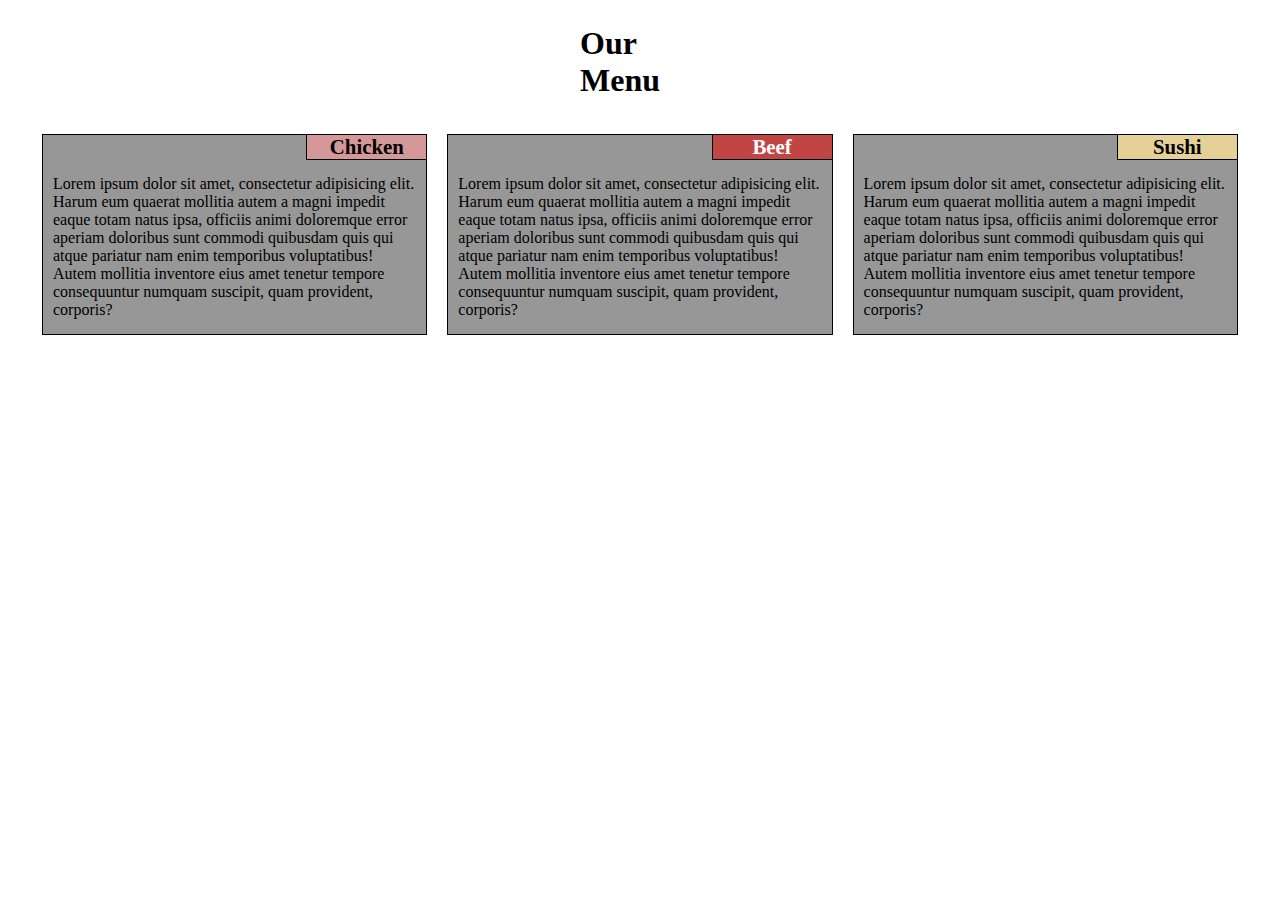
<file: mod2Solution/index.html>
<!DOCTYPE html>
<html lang="en">
<head>
  <meta charset="UTF-8">
  <meta name="viewport" content="width=device-width, initial-scale=1">
  <title>Module 2</title>
  <link rel="stylesheet" href="css/style.css">
</head>
<body>
  <section class="wrapper">
    <h1>Our Menu</h1>
      <div class="column chicken">
        <div>
          <h2>Chicken</h2>
          <p>Lorem ipsum dolor sit amet, consectetur adipisicing elit. Harum eum quaerat mollitia autem a magni impedit eaque totam natus ipsa, officiis animi doloremque error aperiam doloribus sunt commodi quibusdam quis qui atque pariatur nam enim temporibus voluptatibus! Autem mollitia inventore eius amet tenetur tempore consequuntur numquam suscipit, quam provident, corporis?</p>
        </div>
      </div>
      <div class="column beef">
        <div>
          <h2>Beef</h2>
          <p>Lorem ipsum dolor sit amet, consectetur adipisicing elit. Harum eum quaerat mollitia autem a magni impedit eaque totam natus ipsa, officiis animi doloremque error aperiam doloribus sunt commodi quibusdam quis qui atque pariatur nam enim temporibus voluptatibus! Autem mollitia inventore eius amet tenetur tempore consequuntur numquam suscipit, quam provident, corporis?</p>
        </div>
      </div>
      <div class="column sushi">
        <div>
         <h2>Sushi</h2>
          <p>Lorem ipsum dolor sit amet, consectetur adipisicing elit. Harum eum quaerat mollitia autem a magni impedit eaque totam natus ipsa, officiis animi doloremque error aperiam doloribus sunt commodi quibusdam quis qui atque pariatur nam enim temporibus voluptatibus! Autem mollitia inventore eius amet tenetur tempore consequuntur numquam suscipit, quam provident, corporis?</p> 
        </div>
      </div>
  </section>
</body>
</html>
</file>
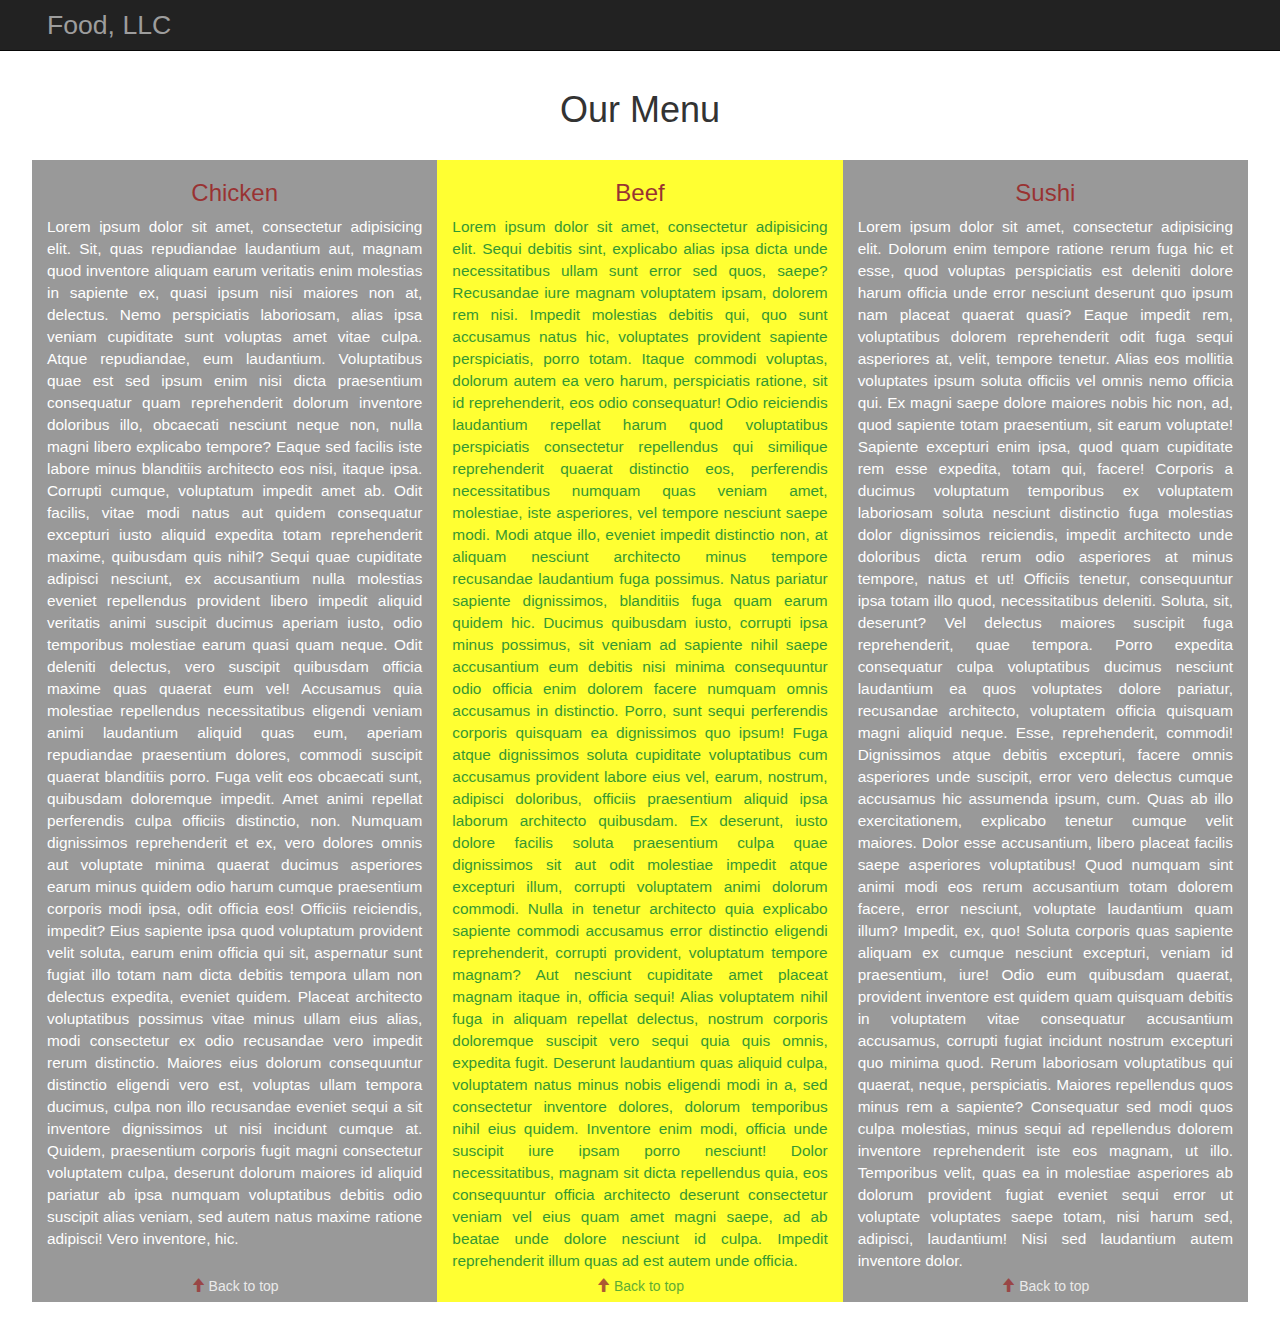
<file: mod3Solution/index.html>
<!DOCTYPE html>
<html lang="en">
<head>
  <meta charset="UTF-8">
  <meta http-equiv="X-UA-Compatible" content="IE=edge">
  <meta name="viewport" content="width=device-width">
  <title>module 3</title>
  <link rel="stylesheet" href="css/bootstrap.min.css">
  <link rel="stylesheet" href="css/style.css">
</head>
<body>

<header>
  <nav class="navbar navbar-default navbar-inverse navbar-fixed-top">
    <div class="container">
      <div class="navbar-header">
        <button type="button" class="navbar-toggle collapsed" data-toggle="collapse" data-target="#navbar-collapse-1" aria-expanded="false">
          <span class="sr-only">Toggle navigation</span>
          <span class="icon-bar"></span>
          <span class="icon-bar"></span>
          <span class="icon-bar"></span>
        </button>
        <a href="index.html" class="navbar-brand">Food, LLC</a>
      </div>

      <div class="collapse navbar-collapse" id="navbar-collapse-1">
        <ul class="nav navbar-nav navbar-right visible-xs">
          <li class="text-center">
            <a href="#chicken-pos">Chicken</a>
          </li>
          <li class="text-center">
            <a href="#beef-pos">Beef</a>
          </li>
          <li class="text-center">
            <a href="#sushi-pos">Sushi</a>
          </li>
        </ul>
      </div>
    </div>
  </nav>
</header>

<h1 id="ourMenu" class="text-center">Our Menu</h1>

<div id="main-content" class="container">
  <div class="row row-flex">
    <div id="chicken" class="single-category col-md-4 col-sm-6">
      <div id="chicken-pos" class="visible-xs space"></div>
      <h3 class="text-center">Chicken</h3>
      <p>Lorem ipsum dolor sit amet, consectetur adipisicing elit. Sit, quas repudiandae laudantium aut, magnam quod inventore aliquam earum veritatis enim molestias in sapiente ex, quasi ipsum nisi maiores non at, delectus. Nemo perspiciatis laboriosam, alias ipsa veniam cupiditate sunt voluptas amet vitae culpa. Atque repudiandae, eum laudantium. Voluptatibus quae est sed ipsum enim nisi dicta praesentium consequatur quam reprehenderit dolorum inventore doloribus illo, obcaecati nesciunt neque non, nulla magni libero explicabo tempore? Eaque sed facilis iste labore minus blanditiis architecto eos nisi, itaque ipsa. Corrupti cumque, voluptatum impedit amet ab. Odit facilis, vitae modi natus aut quidem consequatur excepturi iusto aliquid expedita totam reprehenderit maxime, quibusdam quis nihil? Sequi quae cupiditate adipisci nesciunt, ex accusantium nulla molestias eveniet repellendus provident libero impedit aliquid veritatis animi suscipit ducimus aperiam iusto, odio temporibus molestiae earum quasi quam neque. Odit deleniti delectus, vero suscipit quibusdam officia maxime quas quaerat eum vel! Accusamus quia molestiae repellendus necessitatibus eligendi veniam animi laudantium aliquid quas eum, aperiam repudiandae praesentium dolores, commodi suscipit quaerat blanditiis porro. Fuga velit eos obcaecati sunt, quibusdam doloremque impedit. Amet animi repellat perferendis culpa officiis distinctio, non. Numquam dignissimos reprehenderit et ex, vero dolores omnis aut voluptate minima quaerat ducimus asperiores earum minus quidem odio harum cumque praesentium corporis modi ipsa, odit officia eos! Officiis reiciendis, impedit? Eius sapiente ipsa quod voluptatum provident velit soluta, earum enim officia qui sit, aspernatur sunt fugiat illo totam nam dicta debitis tempora ullam non delectus expedita, eveniet quidem. Placeat architecto voluptatibus possimus vitae minus ullam eius alias, modi consectetur ex odio recusandae vero impedit rerum distinctio. Maiores eius dolorum consequuntur distinctio eligendi vero est, voluptas ullam tempora ducimus, culpa non illo recusandae eveniet sequi a sit inventore dignissimos ut nisi incidunt cumque at. Quidem, praesentium corporis fugit magni consectetur voluptatem culpa, deserunt dolorum maiores id aliquid pariatur ab ipsa numquam voluptatibus debitis odio suscipit alias veniam, sed autem natus maxime ratione adipisci! Vero inventore, hic.</p>
      <div class="back-to-top text-center">
        <a href="#ourMenu" class="">
          <button type="button" class="btn btn-default" aria-label="Left Align ">
            <span class="glyphicon glyphicon glyphicon-arrow-up" aria-hidden="true"></span> Back to top
          </button>
        </a>
      </div>
    </div>
    <div id="beef" class="single-category col-md-4 col-sm-6">
      <div id="beef-pos" class="visible-xs space"></div>
      <h3 class="text-center">Beef</h3>
      <p>Lorem ipsum dolor sit amet, consectetur adipisicing elit. Sequi debitis sint, explicabo alias ipsa dicta unde necessitatibus ullam sunt error sed quos, saepe? Recusandae iure magnam voluptatem ipsam, dolorem rem nisi. Impedit molestias debitis qui, quo sunt accusamus natus hic, voluptates provident sapiente perspiciatis, porro totam. Itaque commodi voluptas, dolorum autem ea vero harum, perspiciatis ratione, sit id reprehenderit, eos odio consequatur! Odio reiciendis laudantium repellat harum quod voluptatibus perspiciatis consectetur repellendus qui similique reprehenderit quaerat distinctio eos, perferendis necessitatibus numquam quas veniam amet, molestiae, iste asperiores, vel tempore nesciunt saepe modi. Modi atque illo, eveniet impedit distinctio non, at aliquam nesciunt architecto minus tempore recusandae laudantium fuga possimus. Natus pariatur sapiente dignissimos, blanditiis fuga quam earum quidem hic. Ducimus quibusdam iusto, corrupti ipsa minus possimus, sit veniam ad sapiente nihil saepe accusantium eum debitis nisi minima consequuntur odio officia enim dolorem facere numquam omnis accusamus in distinctio. Porro, sunt sequi perferendis corporis quisquam ea dignissimos quo ipsum! Fuga atque dignissimos soluta cupiditate voluptatibus cum accusamus provident labore eius vel, earum, nostrum, adipisci doloribus, officiis praesentium aliquid ipsa laborum architecto quibusdam. Ex deserunt, iusto dolore facilis soluta praesentium culpa quae dignissimos sit aut odit molestiae impedit atque excepturi illum, corrupti voluptatem animi dolorum commodi. Nulla in tenetur architecto quia explicabo sapiente commodi accusamus error distinctio eligendi reprehenderit, corrupti provident, voluptatum tempore magnam? Aut nesciunt cupiditate amet placeat magnam itaque in, officia sequi! Alias voluptatem nihil fuga in aliquam repellat delectus, nostrum corporis doloremque suscipit vero sequi quia quis omnis, expedita fugit. Deserunt laudantium quas aliquid culpa, voluptatem natus minus nobis eligendi modi in a, sed consectetur inventore dolores, dolorum temporibus nihil eius quidem. Inventore enim modi, officia unde suscipit iure ipsam porro nesciunt! Dolor necessitatibus, magnam sit dicta repellendus quia, eos consequuntur officia architecto deserunt consectetur veniam vel eius quam amet magni saepe, ad ab beatae unde dolore nesciunt id culpa. Impedit reprehenderit illum quas ad est autem unde officia.</p>
      <div class="back-to-top text-center">
        <a href="#ourMenu" class="">
          <button type="button" class="btn btn-default" aria-label="Left Align ">
            <span class="glyphicon glyphicon glyphicon-arrow-up" aria-hidden="true"></span> Back to top
          </button>
        </a>
      </div>
    </div>
    <div id="sushi" class="single-category col-md-4 col-sm-12 ">
      <div id="sushi-pos" class="visible-xs space"></div>
      <h3 class="text-center">Sushi</h3>
      <p>Lorem ipsum dolor sit amet, consectetur adipisicing elit. Dolorum enim tempore ratione rerum fuga hic et esse, quod voluptas perspiciatis est deleniti dolore harum officia unde error nesciunt deserunt quo ipsum nam placeat quaerat quasi? Eaque impedit rem, voluptatibus dolorem reprehenderit odit fuga sequi asperiores at, velit, tempore tenetur. Alias eos mollitia voluptates ipsum soluta officiis vel omnis nemo officia qui. Ex magni saepe dolore maiores nobis hic non, ad, quod sapiente totam praesentium, sit earum voluptate! Sapiente excepturi enim ipsa, quod quam cupiditate rem esse expedita, totam qui, facere! Corporis a ducimus voluptatum temporibus ex voluptatem laboriosam soluta nesciunt distinctio fuga molestias dolor dignissimos reiciendis, impedit architecto unde doloribus dicta rerum odio asperiores at minus tempore, natus et ut! Officiis tenetur, consequuntur ipsa totam illo quod, necessitatibus deleniti. Soluta, sit, deserunt? Vel delectus maiores suscipit fuga reprehenderit, quae tempora. Porro expedita consequatur culpa voluptatibus ducimus nesciunt laudantium ea quos voluptates dolore pariatur, recusandae architecto, voluptatem officia quisquam magni aliquid neque. Esse, reprehenderit, commodi! Dignissimos atque debitis excepturi, facere omnis asperiores unde suscipit, error vero delectus cumque accusamus hic assumenda ipsum, cum. Quas ab illo exercitationem, explicabo tenetur cumque velit maiores. Dolor esse accusantium, libero placeat facilis saepe asperiores voluptatibus! Quod numquam sint animi modi eos rerum accusantium totam dolorem facere, error nesciunt, voluptate laudantium quam illum? Impedit, ex, quo! Soluta corporis quas sapiente aliquam ex cumque nesciunt excepturi, veniam id praesentium, iure! Odio eum quibusdam quaerat, provident inventore est quidem quam quisquam debitis in voluptatem vitae consequatur accusantium accusamus, corrupti fugiat incidunt nostrum excepturi quo minima quod. Rerum laboriosam voluptatibus qui quaerat, neque, perspiciatis. Maiores repellendus quos minus rem a sapiente? Consequatur sed modi quos culpa molestias, minus sequi ad repellendus dolorem inventore reprehenderit iste eos magnam, ut illo. Temporibus velit, quas ea in molestiae asperiores ab dolorum provident fugiat eveniet sequi error ut voluptate voluptates saepe totam, nisi harum sed, adipisci, laudantium! Nisi sed laudantium autem inventore dolor. </p>
      <div class="back-to-top text-center">
        <a href="#ourMenu" class="">
          <button type="button" class="btn btn-default" aria-label="Left Align ">
            <span class="glyphicon glyphicon glyphicon-arrow-up" aria-hidden="true"></span> Back to top
          </button>
        </a>
      </div>
    </div>
  </div>
</div>

<script src="js/jquery-2.1.4.min.js"></script>
<script src="js/bootstrap.min.js"></script>
</body>
</html>
</file>
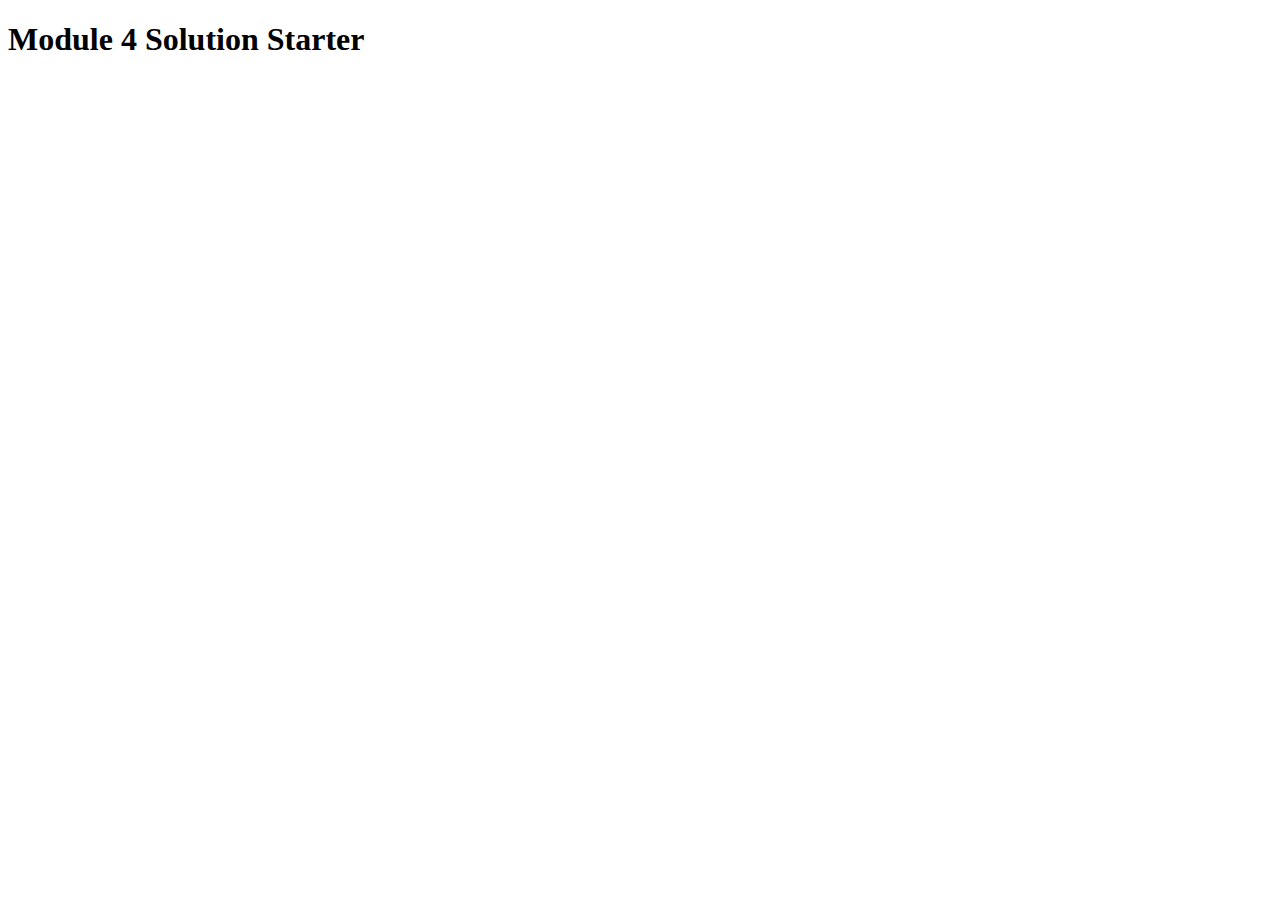
<file: mod4Solution/index.html>
<!DOCTYPE html>
<html>
<head>
  <meta charset="utf-8">
  <title>Module 4 Solution Starter</title>
  <script>
    var names = []; // DO NOT REMOVE
  </script>
  <script src="SpeakHello.js"></script>
  <script src="SpeakGoodBye.js"></script>
  <script src="script.js"></script>
</head>
<body>
  <h1>Module 4 Solution Starter</h1>
</body>
</html>
</file>
<file: mod2Solution/css/style.css>
* {
  box-sizing: border-box;
  margin: 0;
  padding: 0;
}
.wrapper {
  width: 95%;
  margin: auto;
  overflow: hidden;
}
h1 {
  width: 120px;
  margin: auto;
  margin-top: 25px;
  margin-bottom: 35px;
}
h2 {
  position: absolute;
  text-align: center;
  top: 0;
  right: 0;
  font-size: 1.3em;
  border: 1px solid #000;
  border-top: none;
  border-right: none;
  width: 120px;
}
.column {
  margin-bottom: 20px;
  float: left;
  padding: 0 10px;
}
.column div {
  position: relative;
  background: #979797;
  border: 1px solid #000;
  padding: 40px 10px 15px;
}
.chicken h2 {
  background: #D59898;
}
.beef h2 {
  background: #C14543;
  color: #fff;
}
.sushi h2 {
  background: #E5D198;
}

@media (min-width: 992px) {
  .column {
    width: 33.33%;
  }
}
@media (min-width: 768px) and (max-width: 991px) {
  .column {
    width: 50%;
  }
  .column:last-child {
    width: 100%;
  }
}
@media (max-width: 767px) {
  .column {
    width: 100%;
  }
}
</file>
<file: mod3Solution/css/style.css>
* {
  margin: 0;
  padding: 0;
  -webkit-box-sizing: border-box;
  -moz-box-sizing: border-box;
  box-sizing: border-box;
}
body {
  text-align: justify;
}

/* HEADER */
.navbar {
  border-radius: 0;
}
.navbar-brand {
  font-size: 1.9em;
}
.navbar li {
  font-size: 1.4em;
}
.navbar li:hover {
  background-color: #fff;
}
.navbar-inverse .navbar-nav li:hover a{
  color: #000;
}
/* END HEADER */

h1 {
  padding-top: 70px;
  margin-bottom: 30px;
}

/* MAIN CONTENT */
p {
  font-size: 1.1em;
  color: #fff;
}
h3 {
  color: maroon;
}

.container {
  width: 95%;
}
.row-flex {
  display: flex;
  flex-flow: row wrap;
}
.single-category {
  position: relative;
  margin-bottom: 30px;
  padding-bottom: 20px;
}
/*.space {
 position: absolute;
 height: 50px;
 margin-left: -15px;
 margin-top: -50px;
}*/
#chicken, #sushi {
  background-color: grey;
  opacity: .8;
}
#beef {
  background-color: yellow;
  opacity: .8;
}
#beef p{
  color: green;
}
/* button to top */
.single-category .back-to-top .btn {
  position: absolute;
  margin-right: -15px;
  bottom: 0;
  left: 0;
  width: 100%;
  border-radius: 0;
  border: none;
  background: grey;
  opacity: .8;
  color: #fff;
}
.single-category .back-to-top .btn span {
  color: maroon;
}
.single-category .back-to-top .btn:hover {
  background-color: yellow;
  color: green;
  opacity: 1;
}
#beef .back-to-top .btn {
  background-color: yellow;
  color: green;
}
#beef .back-to-top .btn:hover {
  background-color: grey;
  color: #fff
  opacity: 1;
}
/* end button to top */
/* END MAIN CONTENT */
</file>
